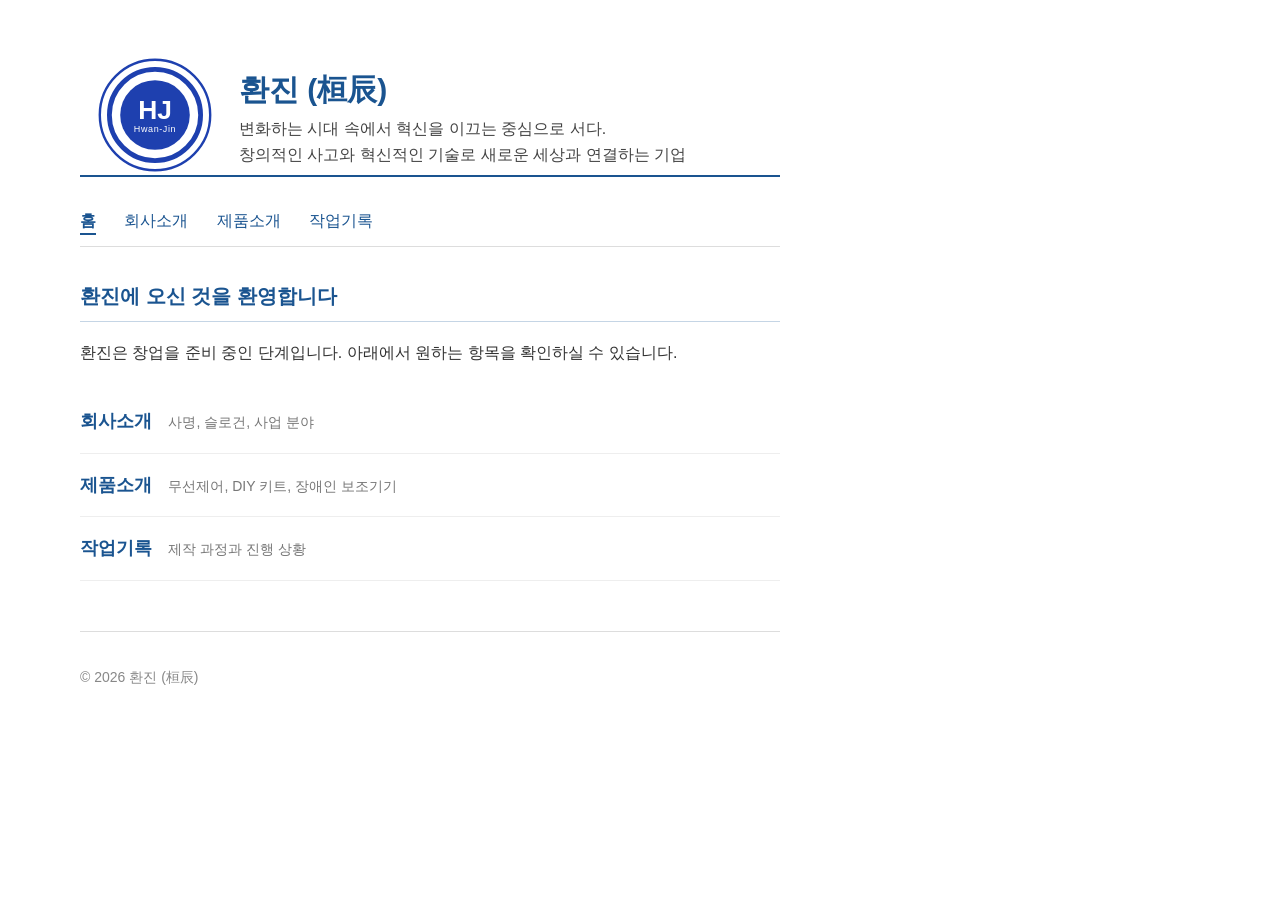
<file: index.html>
<!DOCTYPE html>
<html lang="ko">
<head>
  <meta charset="UTF-8">
  <!-- 모바일에서 화면 크기에 맞게 조절되도록 하는 설정 -->
  <meta name="viewport" content="width=device-width, initial-scale=1.0">
  <title>환진 (桓辰)</title>
  <link rel="stylesheet" href="style.css">
  <link rel="icon" href="logo-mark.svg" type="image/svg+xml">
</head>
  
<body>
  <!-- 헤더: 모든 페이지에 공통으로 들어갈 부분 -->
  <header>
    <img src="logo.svg" alt="환진 로고" width="120">
    <div>
      <h1>환진 (桓辰)</h1>
      <p class="mission">변화하는 시대 속에서 혁신을 이끄는 중심으로 서다.</p>
      <p class="slogan">창의적인 사고와 혁신적인 기술로 새로운 세상과 연결하는 기업</p>
    </div>
  </header>
  
  <nav>
    <a href="index.html" class="current">홈</a>   <!-- 지금 이 페이지라는 표시 -->
    <a href="about.html">회사소개</a>
    <a href="products.html">제품소개</a>
    <a href="log.html">작업기록</a>
  </nav>

  <!-- 본문: 페이지마다 달라지는 부분 -->
  <main>
    <h2>환진에 오신 것을 환영합니다</h2>
    <p>환진은 창업을 준비 중인 단계입니다. 아래에서 원하는 항목을 확인하실 수 있습니다.</p>

    <!-- ul은 목록, li는 목록의 한 항목 -->
    <ul class="home-links">
      <li>
        <a href="about.html">회사소개</a>          <!-- 링크 글자 -->
        <span>사명, 슬로건, 사업 분야</span>       <!-- span은 한 줄 안에서 일부만 감싸는 태그 -->
      </li>
      <li>
        <a href="products.html">제품소개</a>
        <span>무선제어, DIY 키트, 장애인 보조기기</span>
      </li>
      <li>
        <a href="log.html">작업기록</a>
        <span>제작 과정과 진행 상황</span>
      </li>
    </ul>
  </main>

  <!-- 푸터: 모든 페이지에 공통으로 들어갈 부분 -->
  <footer>
    <p>&copy; 2026 환진 (桓辰)</p>
  </footer>

</body>
</html>
</file>
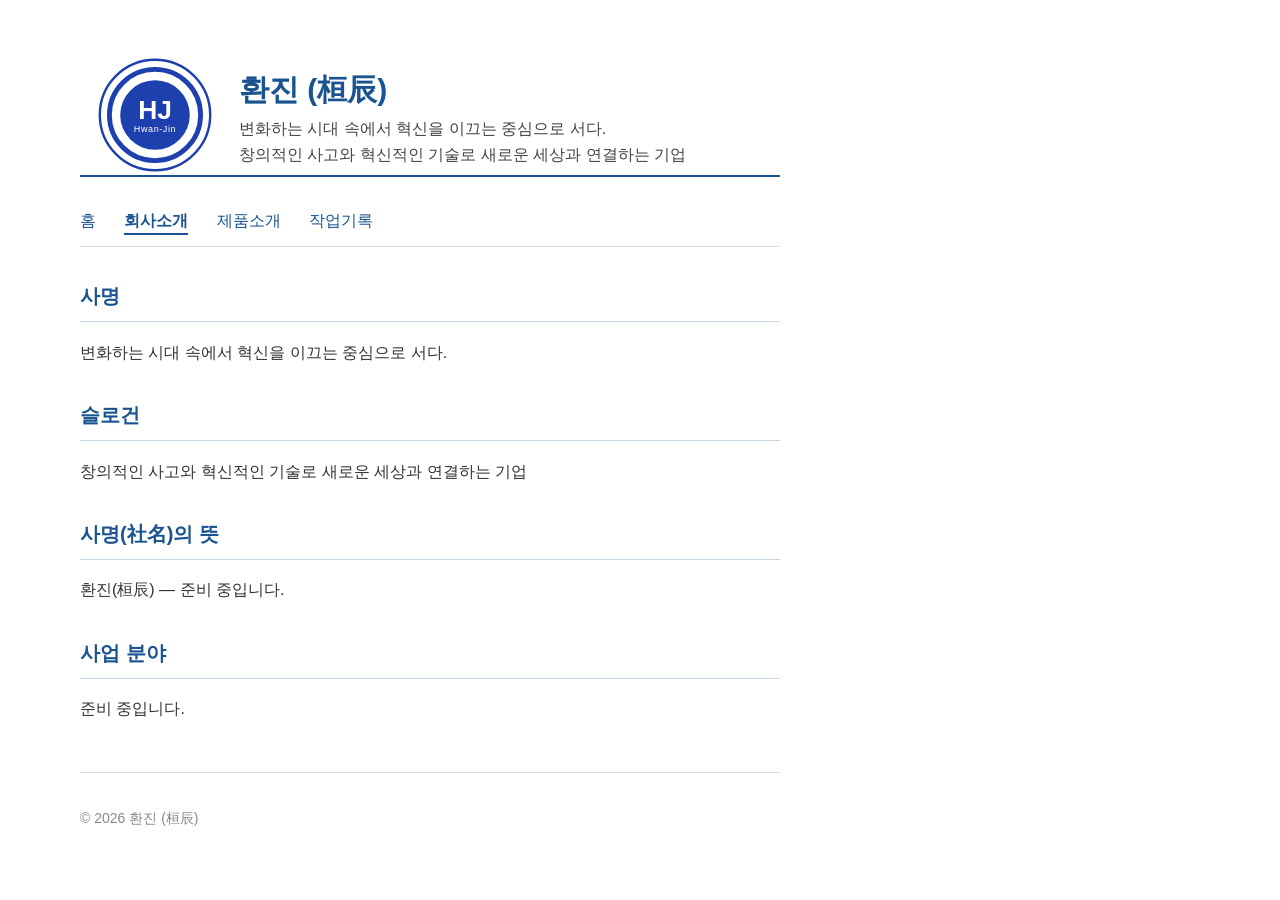
<file: about.html>
<!DOCTYPE html>                             <!-- 이 문서가 HTML임을 선언. 항상 첫 줄 -->
<html lang="ko">                            <!-- 문서 시작. lang="ko"는 한국어 문서라는 표시 -->
<head>                                      <!-- 화면에 안 보이는 설정 영역 -->
  <meta charset="UTF-8">                    <!-- 한글이 깨지지 않게 하는 문자 인코딩 설정 -->
  <meta name="viewport" content="width=device-width, initial-scale=1.0">
                                            <!-- 모바일에서 화면 크기에 맞춰 표시되도록 하는 설정 -->
  <title>회사소개 | 환진 (桓辰)</title>      <!-- 브라우저 탭에 표시되는 이름. 페이지마다 다르게 -->
  <link rel="stylesheet" href="style.css">  <!-- 외부 CSS 파일을 불러옴. 이 한 줄로 스타일 적용 -->
  <link rel="icon" href="logo-mark.svg" type="image/svg+xml">
</head>

<body>                                      <!-- 실제로 화면에 보이는 내용 시작 -->

  <!-- 헤더: 모든 페이지에 동일하게 들어감 -->
  <header>
    <img src="logo.svg" alt="환진 로고" width="120">
                                            <!-- src=파일 경로, alt=이미지가 안 뜰 때 읽히는 설명 -->
    <div>                                   <!-- 글자 세 줄을 한 덩어리로 묶는 상자. Flexbox에서 로고 옆에 배치됨 -->
      <h1>환진 (桓辰)</h1>                   <!-- 페이지 대표 제목. 한 페이지에 하나만 -->
      <p class="mission">변화하는 시대 속에서 혁신을 이끄는 중심으로 서다.</p>
                                            <!-- class는 CSS에서 골라 꾸미기 위한 이름표 -->
      <p class="slogan">창의적인 사고와 혁신적인 기술로 새로운 세상과 연결하는 기업</p>
    </div>
  </header>

  <!-- 메뉴: 모든 페이지에 동일하게 들어감 -->
  <nav>                                     <!-- nav는 "여기가 메뉴다"라고 알려주는 태그 -->
    <a href="index.html">홈</a>              <!-- a는 링크 태그. href에 이동할 파일 이름 -->
    <a href="about.html" class="current">회사소개</a>
    <a href="products.html">제품소개</a>
    <a href="log.html">작업기록</a>
  </nav>

  <!-- 본문: 페이지마다 달라지는 부분 -->
  <main>
    <h2>사명</h2>                            <!-- h2는 큰 항목 제목. 여러 개 사용 가능 -->
    <p>변화하는 시대 속에서 혁신을 이끄는 중심으로 서다.</p>
                                            <!-- p는 문단 -->

    <h2>슬로건</h2>
    <p>창의적인 사고와 혁신적인 기술로 새로운 세상과 연결하는 기업</p>

    <h2>사명(社名)의 뜻</h2>
    <p>환진(桓辰) — 준비 중입니다.</p>

    <h2>사업 분야</h2>
    <p>준비 중입니다.</p>
  </main>

  <!-- 푸터: 모든 페이지에 동일하게 들어감 -->
  <footer>
    <p>&copy; 2026 환진 (桓辰)</p>           <!-- &copy;는 저작권 기호 ©를 나타내는 표기 -->
  </footer>

</body>
</html>
</file>
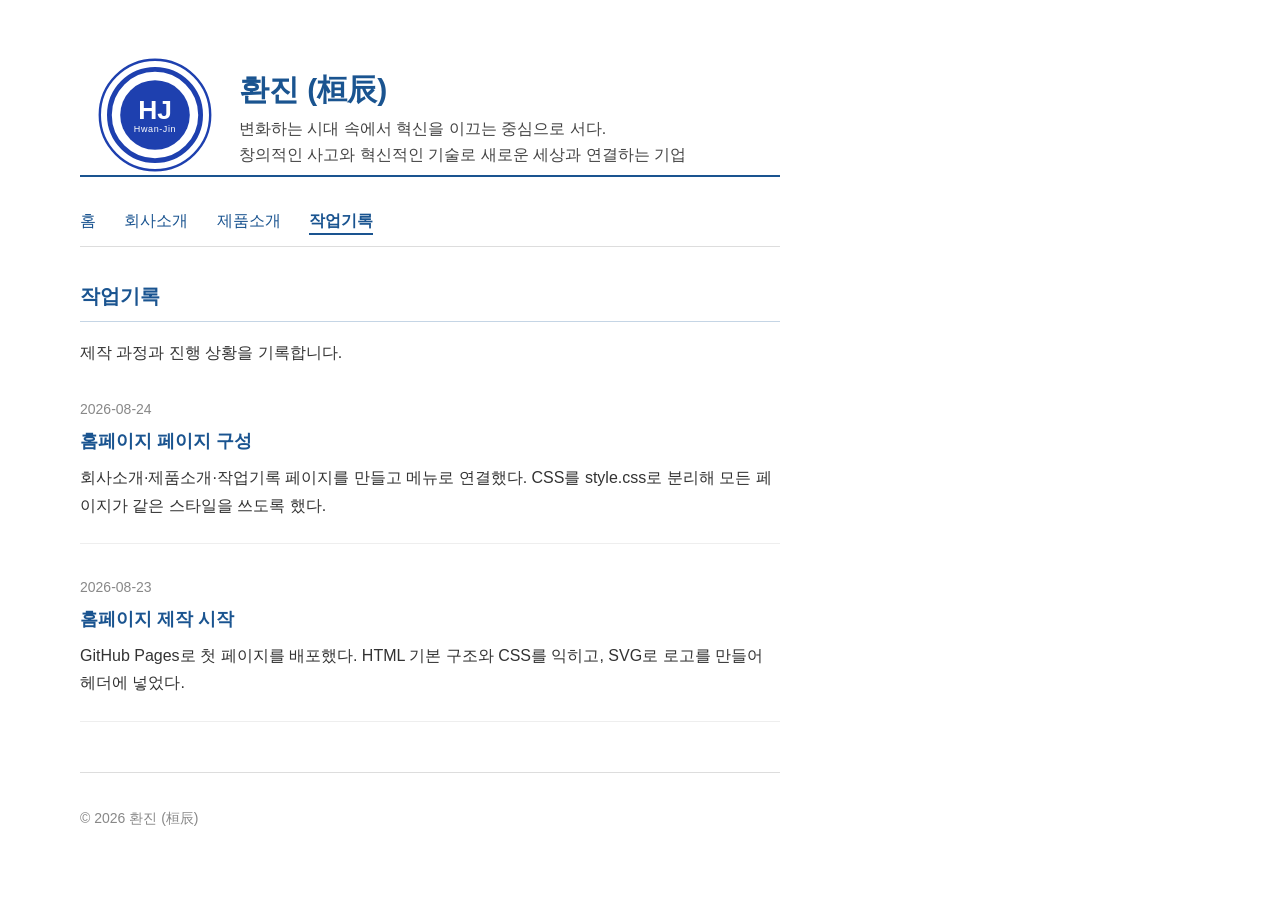
<file: log.html>
<!DOCTYPE html>                             <!-- 이 문서가 HTML임을 선언. 항상 첫 줄 -->
<html lang="ko">                            <!-- 문서 시작. lang="ko"는 한국어 문서라는 표시 -->
<head>                                      <!-- 화면에 안 보이는 설정 영역 -->
  <meta charset="UTF-8">                    <!-- 한글이 깨지지 않게 하는 문자 인코딩 설정 -->
  <meta name="viewport" content="width=device-width, initial-scale=1.0">
                                            <!-- 모바일에서 화면 크기에 맞춰 표시되도록 하는 설정 -->
  <title>작업기록 | 환진 (桓辰)</title>      <!-- 브라우저 탭에 뜨는 이름. 페이지마다 다르게 -->
  <link rel="stylesheet" href="style.css">  <!-- 외부 CSS 파일 불러오기 -->
  <link rel="icon" href="logo-mark.svg" type="image/svg+xml">
</head>

<body>                                      <!-- 실제로 화면에 보이는 내용 시작 -->

  <!-- 헤더: 모든 페이지에 동일하게 들어감 -->
  <header>
    <img src="logo.svg" alt="환진 로고" width="120">
    <div>
      <h1>환진 (桓辰)</h1>
      <p class="mission">변화하는 시대 속에서 혁신을 이끄는 중심으로 서다.</p>
      <p class="slogan">창의적인 사고와 혁신적인 기술로 새로운 세상과 연결하는 기업</p>
    </div>
  </header>

  <!-- 메뉴: 모든 페이지에 동일하게 들어감 -->
  <nav>
    <a href="index.html">홈</a>
    <a href="about.html">회사소개</a>
    <a href="products.html">제품소개</a>
    <a href="log.html" class="current">작업기록</a>
  </nav>

  <!-- 본문: 작업 기록을 최신순으로 -->
  <main>

    <h2>작업기록</h2>
    <p>제작 과정과 진행 상황을 기록합니다.</p>

    <!-- 기록 한 건 = article 하나. 새 기록은 이 묶음을 복사해서 맨 위에 추가 -->
    <article class="log-item">
      <p class="log-date">2026-08-24</p>     <!-- 날짜 -->
      <h3>홈페이지 페이지 구성</h3>           <!-- 제목 -->
      <p>회사소개·제품소개·작업기록 페이지를 만들고 메뉴로 연결했다.
         CSS를 style.css로 분리해 모든 페이지가 같은 스타일을 쓰도록 했다.</p>
    </article>

    <article class="log-item">
      <p class="log-date">2026-08-23</p>
      <h3>홈페이지 제작 시작</h3>
      <p>GitHub Pages로 첫 페이지를 배포했다. HTML 기본 구조와 CSS를 익히고,
         SVG로 로고를 만들어 헤더에 넣었다.</p>
    </article>

  </main>

  <!-- 푸터: 모든 페이지에 동일하게 들어감 -->
  <footer>
    <p>&copy; 2026 환진 (桓辰)</p>
  </footer>

</body>
</html>
</file>
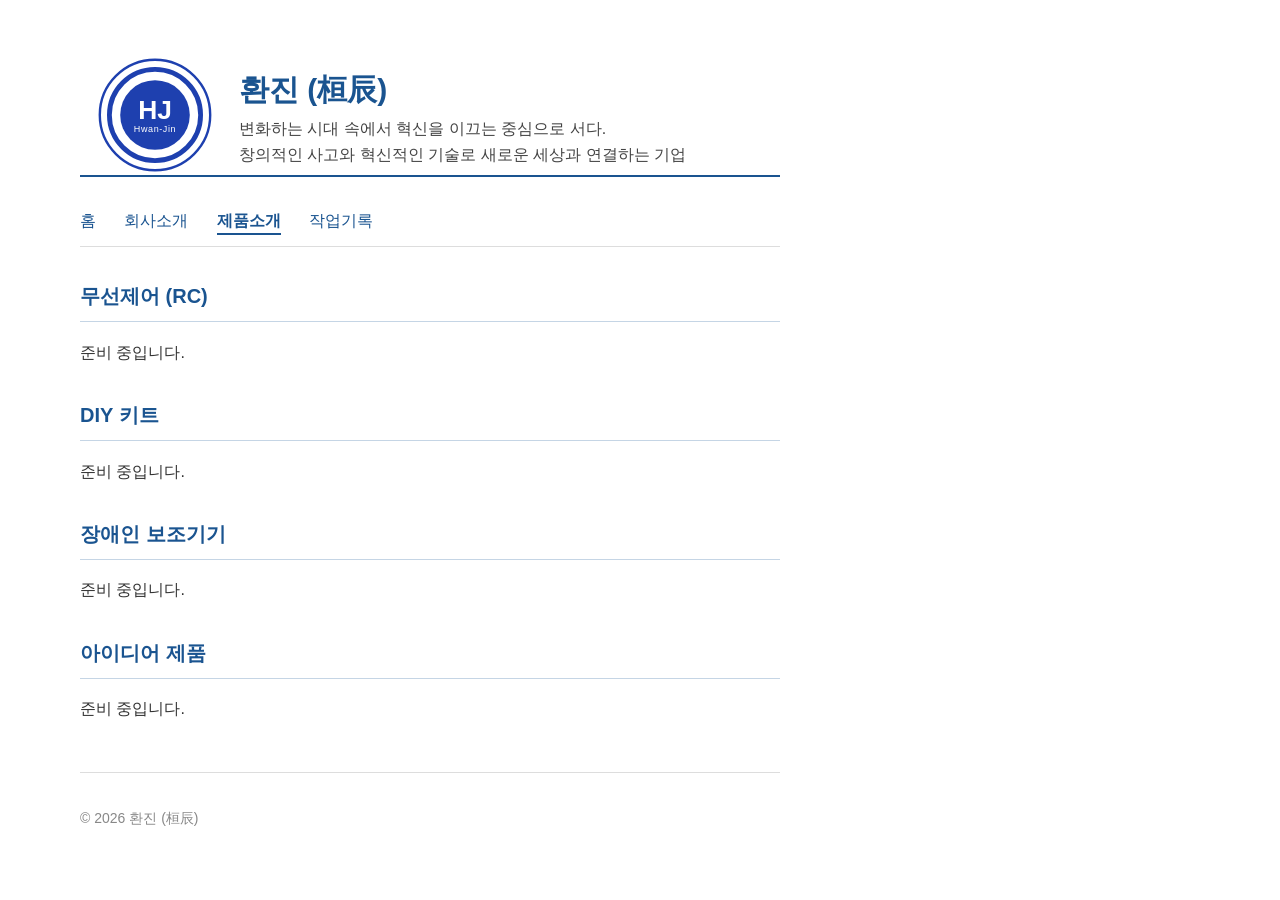
<file: products.html>
<!DOCTYPE html>                             <!-- 이 문서가 HTML임을 선언. 항상 첫 줄 -->
<html lang="ko">                            <!-- 문서 시작. lang="ko"는 한국어 문서라는 표시 -->
<head>                                      <!-- 화면에 안 보이는 설정 영역 -->
  <meta charset="UTF-8">                    <!-- 한글이 깨지지 않게 하는 문자 인코딩 설정 -->
  <meta name="viewport" content="width=device-width, initial-scale=1.0">
                                            <!-- 모바일에서 화면 크기에 맞춰 표시되도록 하는 설정 -->
  <title>제품소개 | 환진 (桓辰)</title>      <!-- 브라우저 탭에 뜨는 이름. 페이지마다 다르게 -->
  <link rel="stylesheet" href="style.css">  <!-- 외부 CSS 파일 불러오기. 이 한 줄로 스타일 적용 -->
  <link rel="icon" href="logo-mark.svg" type="image/svg+xml">
</head>

<body>                                      <!-- 실제로 화면에 보이는 내용 시작 -->

  <!-- 헤더: 모든 페이지에 동일하게 들어감 -->
  <header>
    <img src="logo.svg" alt="환진 로고" width="120">
                                            <!-- src=파일 경로, alt=이미지가 안 뜰 때 읽히는 설명 -->
    <div>                                   <!-- 글자 세 줄을 묶는 상자. Flexbox로 로고 옆에 배치됨 -->
      <h1>환진 (桓辰)</h1>                   <!-- 페이지 대표 제목. 한 페이지에 하나만 -->
      <p class="mission">변화하는 시대 속에서 혁신을 이끄는 중심으로 서다.</p>
                                            <!-- class는 CSS에서 골라 꾸미기 위한 이름표 -->
      <p class="slogan">창의적인 사고와 혁신적인 기술로 새로운 세상과 연결하는 기업</p>
    </div>
  </header>

  <!-- 메뉴: 모든 페이지에 동일하게 들어감 -->
  <nav>                                     <!-- nav는 "여기가 메뉴다"라고 알려주는 태그 -->
    <a href="index.html">홈</a>              <!-- a는 링크 태그. href에 이동할 파일 이름 -->
    <a href="about.html">회사소개</a>
    <a href="products.html" class="current">제품소개</a>     <!-- 지금 보고 있는 페이지도 목록에 그대로 둠 -->
    <a href="log.html">작업기록</a>
  </nav>

  <!-- 본문: 이 페이지만의 내용. 제품 분야 4가지 -->
  <main>

    <h2>무선제어 (RC)</h2>                   <!-- h2는 큰 항목 제목. 여러 개 사용 가능 -->
    <p>준비 중입니다.</p>                    <!-- p는 문단. 내용이 생기면 여기를 채움 -->

    <h2>DIY 키트</h2>
    <p>준비 중입니다.</p>

    <h2>장애인 보조기기</h2>
    <p>준비 중입니다.</p>

    <h2>아이디어 제품</h2>
    <p>준비 중입니다.</p>

  </main>

  <!-- 푸터: 모든 페이지에 동일하게 들어감 -->
  <footer>
    <p>&copy; 2026 환진 (桓辰)</p>           <!-- &copy;는 저작권 기호 ©를 나타내는 표기 -->
  </footer>

</body>
</html>
</file>
<file: style.css>
/* ===== 전체 기본 설정 ===== */
body {
  font-family: sans-serif;
  max-width: 700px;
  margin: 40px 60px;
  padding: 0 20px;
  line-height: 1.7;
  color: #333;
}

/* ===== 헤더 ===== */
header {
  display: flex;
  align-items: center;
  gap: 24px;
  padding: 15px;
  padding-bottom: 0px;
  border-bottom: 2px solid #1a5490;
  margin-bottom: 30px;
}
header h1 {
  margin: 0;
  color: #1a5490;
  font-size: 30px;
}
.slogan, .mission {
  margin: 2px 0 0;
  color: #444;
  font-size: 16px;
  line-height: 1.5;
}

/* ===== 메뉴 ===== */
nav {
  margin-bottom: 30px;
  padding-bottom: 12px;
  border-bottom: 1px solid #ddd;
}
nav a {
  color: #1a5490;
  text-decoration: none;
  margin-right: 24px;
  font-size: 16px;
}
nav a:hover {
  text-decoration: underline;
}

/* ===== 본문 ===== */
main h2, main h3 {
  color: #1a5490;
  font-size: 20px;
  margin-top: 32px;
  border-bottom: 1px solid #c5d5e5;
  padding-bottom: 8px;
}

/* ===== 푸터 ===== */
footer {
  margin-top: 50px;
  padding-top: 20px;
  border-top: 1px solid #ddd;
  font-size: 14px;
  color: #888;
}

/* ===== 홈 안내 링크 ===== */
.home-links {
  list-style: none;        /* 목록 앞의 점(•) 제거 */
  padding: 0;              /* 목록 기본 왼쪽 여백 제거 */
  margin-top: 24px;
}
.home-links li {
  padding: 16px 0;                    /* 항목 위아래 여백 */
  border-bottom: 1px solid #eee;      /* 항목 사이 옅은 구분선 */
}
.home-links a {
  color: #1a5490;
  text-decoration: none;   /* 밑줄 제거 */
  font-size: 18px;
  font-weight: bold;
  margin-right: 12px;      /* 링크와 설명 사이 간격 */
}
.home-links a:hover {
  text-decoration: underline;   /* 마우스 올리면 밑줄 */
}
.home-links span {
  color: #777;             /* 설명은 흐린 회색 */
  font-size: 14px;
}

/* ===== 작업기록 ===== */
.log-item {
  margin-top: 32px;                   /* 기록 사이 간격 */
  padding-bottom: 24px;               /* 아래 구분선까지의 여백 */
  border-bottom: 1px solid #eee;      /* 기록 사이 옅은 구분선 */
}
.log-date {
  margin: 0;                          /* 기본 여백 제거 */
  color: #888;                        /* 날짜는 흐리게 */
  font-size: 14px;
}
.log-item h3 {
  margin: 4px 0 8px;                  /* 위 4px, 아래 8px, 좌우 0 */
  color: #1a5490;
  font-size: 18px;
  border-bottom: none;                /* main h3에 걸린 밑줄을 여기서만 제거 */
  padding-bottom: 0;                  /* 같이 걸린 여백도 제거 */
}
.log-item p {
  margin: 0;
}

/* 현재 보고 있는 페이지 표시 */
nav a.current {
  font-weight: bold;              /* 굵게 */
  border-bottom: 2px solid #1a5490;  /* 아래 밑줄 */
  padding-bottom: 4px;            /* 글자와 밑줄 사이 간격 */
}

/* ===== 모바일 대응 ===== */
/* @media = 조건이 맞을 때만 안쪽 규칙을 적용
   여기서는 화면 폭이 600px 이하일 때만 발동. PC 화면은 그대로 유지됨 */
@media (max-width: 600px) {

  body {
    margin: 20px 0;               /* 좌우 여백 제거 (좁은 화면에서는 공간이 아까움) */
    padding: 0 16px;              /* 안쪽 여백만 남겨서 글자가 화면 끝에 붙는 것 방지 */
  }

  header {
    flex-direction: column;       /* 가로 배치 → 세로 배치 (로고 위, 글자 아래) */
    align-items: flex-start;      /* 세로 배치일 때는 왼쪽 정렬 */
    gap: 12px;                    /* 로고와 글자 사이 간격 축소 */
    padding: 0;
    padding-bottom: 12px;
  }

  header img {
    width: 80px;                  /* 로고 축소. HTML의 width 속성보다 CSS가 우선 적용됨 */
  }

  header h1 {
    font-size: 24px;              /* 제목 축소 (PC에서는 30px) */
  }

  .slogan, .mission {
    font-size: 13px;              /* 본문 글자 축소 */
  }

  nav a {
    margin-right: 16px;           /* 메뉴 간격 축소 — 4개가 한 줄에 들어가도록 */
    font-size: 15px;
  }
}
</file>
